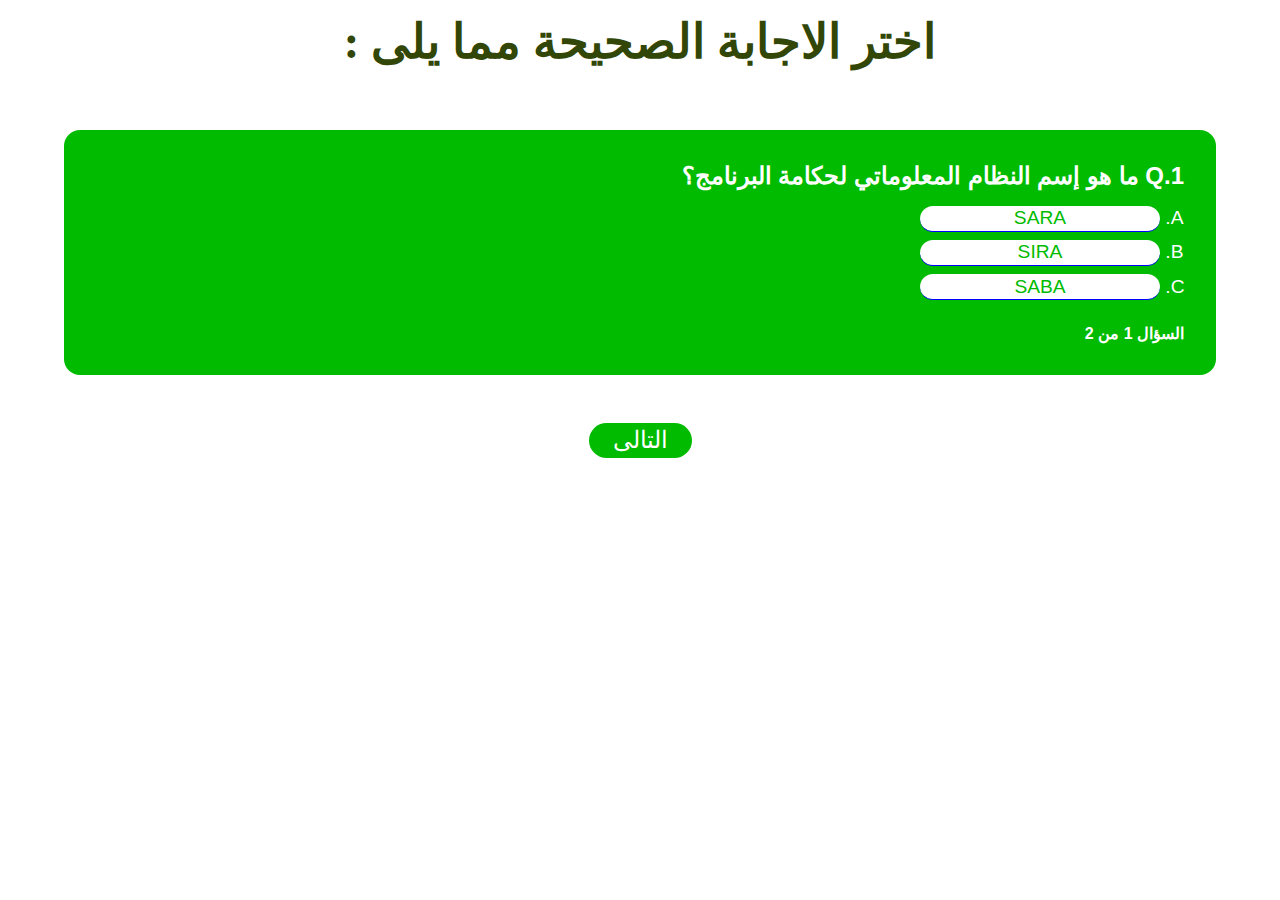
<file: html/quiz.html>
<!DOCTYPE html>
<html lang="ar" dir="rtl">
<head>
    <meta charset="UTF-8">
    <meta name="viewport" content="width=device-width, initial-scale=1.0">
    <title>Quiz Wuiz</title>

    <!-- css file link -->
    <link rel="stylesheet" href="../css/main.css">
</head>
<body>
    <h1 id="title">اختر الاجابة الصحيحة مما يلى :</h1>

    <!-- quiz-container -->
    <div id="quiz-container">
        <!-- question container -->
        <div class="questions">
            <h2 id="question"></h2>
            <ol type="A">
                <li class="option"><span id="option0" onclick="calcScore(this)"></span></li>
                <li class="option"><span id="option1" onclick="calcScore(this)"></span></li>
                <li class="option"><span id="option2" onclick="calcScore(this)"></span></li>
            </ol>
            <h4 id="stat"></h4>
        </div>

        <div class="buttons">
            <button type="button" class="next">التالى</button>
        </div>

    </div>

    <!-- scoreboard section -->
    <div id="scoreboard">
        <p class="final-text"> نود أن نشكرك على زيارتك ومشاركتك في المعرض الزراعي الدولي مكناس. 
            نتمنى أن تكون قد قضيت وقتًا ممتعًا في المنصة الرقمية لإدارة أنظمة المعلومات</p>
        <img src="../assets/images/logo.jpg" alt="">
        <h2 id="score-title">نتيجتك</h2>
        <h2 id="score"></h2>
        <button type="button" id="score-btn" onclick="backToQuiz()">ارسل الى واتساب</button>
        <!-- <button type="button" id="check-answer" onclick="checkAnswer()">افحص اجاباتك</button> -->
    </div>

    <!-- answers section -->
    <div id="answerBank">
        <h2>Answers :</h2>
        <ol type="1" id="answers">

        </ol>
        <button type="button" id="score-btn" onclick="backToQuiz()">Back to Quiz</button>
    </div>

    <!-- javascript file source -->
    <script src="../js/main.js"></script>
</body>
</html>
</file>
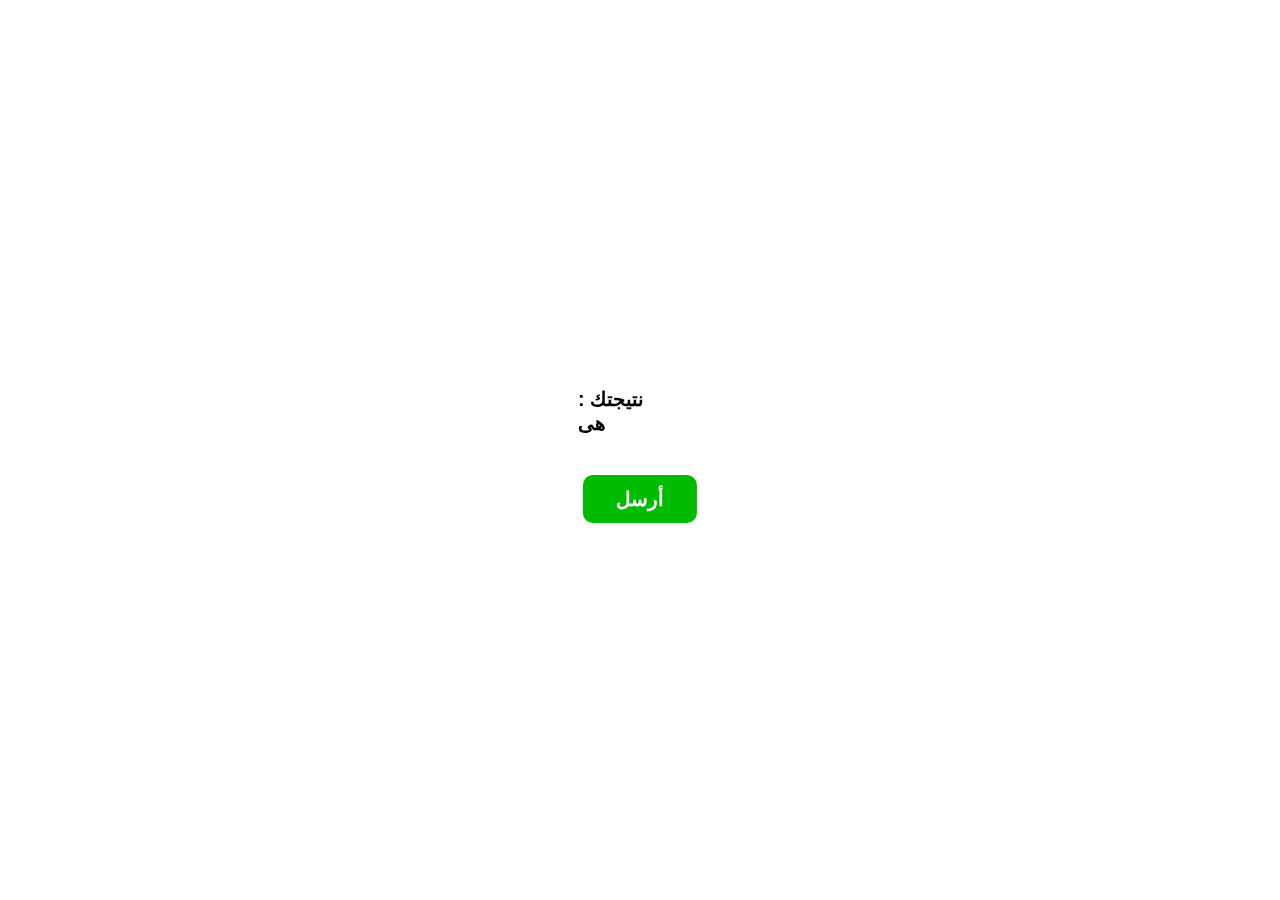
<file: html/result.html>
<!DOCTYPE html lang="ar" dir="rtl">
<html>
	<head>
		<title>Demo</title>
		<meta charset="utf-8">
		<meta http-equiv="X-UA-Compatible" content="IE=edge,chrome=1">
	    <meta name="description" content="Demo project">
		<meta name="viewport" content="width=device-width, initial-scale=1">
		<link rel="stylesheet" href="../css/main.css">
	</head>
	<body>
		<div class="result">
			<div class="score">
				: نتيجتك هى  <span class="score-value"></span>
		</div>
		<div class="send">
			<button>أرسل</button>
		</div>
	</div>
	<div class="bounse">
		dasd
	</div>
</div>
		<script type="text/javascript" src="../js/result.js"></script>
	</body>
</html>
</file>
<file: css/main.css>
header, .start-btn-container a, .test .confirm {
  display: flex;
  justify-content: center;
  align-items: center;
}

* {
  margin: 0;
  padding: 0;
  scroll-behavior: smooth;
  font-family: sans-serif;
}

body {
  background: #ddd;
}

header {
  background: white;
  padding: 15px;
  margin-bottom: 20px;
}
.logo-container{
  display: flex;
  justify-content: space-between;
  width: 80%;
}
header img {
  width: 100px;
  height: 100px;
  object-fit: contain;
  border-radius: 50%;
}

.video {
  width: 80%;
  margin: 10px auto;
  background: white;
  padding: 20px;
  height: 60vh;
  margin-bottom: 0;
}
.video video {
  width: 100%;
  margin-top:50px ;
  height: 60%;
  display: block;
  margin-bottom: 0;
}

.start-btn-container {
  background: white;
  padding: 10px;
}
.start-btn-container a {
  text-decoration: none;
  color: white;
  background: #ddd;
  width: 85%;
  margin: 0 auto;
  font-size: 20px;
  text-transform: uppercase;
  font-weight: bold;
  transition: 0.3s;
  border-radius: 10px;
  padding: 10px;
  border: 2px solid #ddd;
}
.start-btn-container a:hover {
  background: transparent;
  color: #ddd;
}

.test {
  margin: 10px;
  background: white;
  display: flex;
  flex-direction: column;
  align-items: center;
  padding: 10px;
}
.test .quiz-type h2 {
  font-size: 30px;
  font-weight: bold;
  color: #777;
}
.test .questions {
  width: 90%;
}
.test .questions > div {
  background: #ddd;
  padding: 10px;
  margin: 10px;
  font-size: 20px;
}
.test .questions > div .exercise {
  font-weight: bold;
}
.test .questions > div ul {
  list-style: none;
  display: flex;
  flex-direction: column;
  justify-content: center;
  margin: 10px;
}
.test .questions > div ul li {
  background: white;
  padding: 10px;
  display: flex;
  align-items: center;
  margin: 10px 0;
}
.test .questions > div ul li input {
  -webkit-appearance: none;
  position: relative;
  width: 20px;
  height: 20px;
  border: 2px solid #777;
  margin-right: 10px;
}
.test .questions > div ul li input::before {
  content: '';
  position: absolute;
  top: 50%;
  left: 50%;
  transform: translate(-50%, -50%);
  background: transparent;
  width: 65%;
  height: 65%;
  transition: 0.3s;
}
.test .questions > div ul li input:not(:checked):hover::before {
  background: #777;
  opacity: 0.4;
}
.test .questions > div ul li input:checked::before {
  background: #777;
}
.test .confirm {
  width: 50%;
  margin: 10px auto;
  background: #0b0;
  padding: 10px;
  border-radius: 10px;
  font-size: 20px;
  color: #fff;
  cursor: pointer;
  border: 2px solid #0b0;
  transition: 0.3s;
  font-weight: bold;
}
.test .confirm:hover {
  background: transparent;
  color: #0b0;
}

.result {
  /* display: none; */
  position: fixed;
  top: 50%;
  left: 50%;
  transform: translate(-50%,-50%);
  font-size: 50px;

}
.score {
  display: flex;
  justify-content: center;
  align-items: center;
  padding: 20px;
  width: 90%;
  margin: 10px auto;
  font-size: 20px;
  font-weight: bold;
}
.score span {
  color: #777;
  text-align: center;
  display: inline-block;
  margin: 0 10px;
}

form {
  display: flex;
  flex-direction: column;
  align-items: center;
  background: #fff;
  padding: 20px;
  margin: 10px 0;
}
form label {
  font-size: 20px;
  font-weight: bold;
  color: #777;
}
form input {
  width: 80%;
  font-size: 20px;
  font-weight: bold;
  letter-spacing: 2px;
  color: #777;
  border: 2px solid #777;
  padding: 10px;
  margin: 10px 0;
}

.send {
  padding: 10px;
  margin: 10px;
  display: flex;
  justify-content: center;
  align-items: center;
}
.send button {
  display: flex;
  justify-content: center;
  align-items: center;
  width: 80%;
  font-size: 20px;
  border: 2px solid #0b0;
  background: #0b0;
  color: white;
  font-weight: bold;
  padding: 10px;
  transition: 0.3s;
  border-radius: 10px;
  cursor: pointer;
}
.send button:hover {
  background: transparent;
  color: #0b0;
}

.restart {
  display: flex;
  justify-content: center;
  align-items: center;
  background: #fff;
  padding: 10px;
  margin: 20px;
}
.restart a {
  display: flex;
  justify-content: center;
  align-items: center;
  width: 50%;
  font-size: 20px;
  border: 2px solid #0b0;
  background: #0b0;
  color: white;
  font-weight: bold;
  padding: 10px;
  transition: 0.3s;
  border-radius: 10px;
  text-decoration: none;
}
.restart a:hover {
  background: transparent;
  color: #0b0;
}

.bounse {
  display: none;
}
/*# sourceMappingURL=main.css.map */


.start-btn{
  border-radius: 20px;
  padding: 15px;
  display: block;
  margin: auto;
  background-color: #0b0;;
  width: 100%;
  color: #fff;
  border: none;
  outline: none;
  cursor: pointer;
}
.form{
  position: fixed;
  height: 100vh;
  width: 100vw;
  top: -5%;
  left: 0%;
  z-index: 10;
  background-color: rgba(0, 0, 0, 0.616);
  color: #fff;
  display: none;
}
.form-container{
  background-color: rgba(255, 220, 220, 0.4);
  min-height: 80%;
  -webkit-backdrop-filter: blur(15px);
  backdrop-filter:blur(15px);
  width: 30%;
  margin: auto;
  padding: 10px;
  border-radius: 15px;
  overflow: hidden;
  position: relative;
  /* padding-top: 50px; */
}
.form-container h3{
  text-align: center;
  margin-top: 10px;
}
 .form-container input{
  font-size: 15px;
  font-weight: normal;
  width: 80%;
  height: 40px;
  display: block;
  margin: auto;
  margin-top: 10px;
  border: none;
  outline: none;
  border-radius: 20px;
  padding: 20px;
  text-align: right;
}
.form-container button{
  border-radius: 20px;
  padding: 10px;
  display: block;
  margin: auto;
  margin-top: 20px;
  background-color: #0b0;
  color: #fff;
  border: none;
  outline: none;
  cursor: pointer;
}
.form-container button:hover ,.start-btn:hover ,.close:hover{
  opacity: 0.8;
}
.counter{
  font-size: 150px;
  text-align: center;
  margin-top: 40px;
  display: none;
}
.close{
  position: absolute;
  top: 17%;
  left: 35.5%;
  color: #fff;
  border-radius: 50%;
  background-color: #E91E63;
  padding: 1px 6px;
  width: 30px;
  height: 30px;
  font-size: 30px;
  text-align: center;
  padding-bottom: 7px;
  z-index: 1000;
  cursor: pointer;
  transition: all 0.2s;
}
.overlay{
  position: absolute;
  width: 100%;
  height: 150vh;
  top: 0%;
  left: 0%;
  background-color: #fff;
  display: none;
  z-index: 99;
}
*{
  margin: 0;
  padding: 0;
  box-sizing: border-box;
}
body{
  font-family: sans-serif;
  background: #fff;
  background-size: cover;
  background-position: center;
  background-repeat: no-repeat;
  height: 100vh;
}
img{
  width: 5.5rem;
  height: 5.2rem;
  border-radius: 50%;
}
.img{
  position: fixed;
}
#title{
  text-align: center;
  padding: 0.8rem 0;
  font-size: 3rem;
  color: rgb(49,70,7);
  background: #fff;
  font-family: Georgia, 'Times New Roman', Times, serif;
}
.questions{
  margin: 3rem auto;
  width: 90vw;
  padding: 2rem;
  background: #0b0;
  color: #fff;
  cursor: default;
  border-radius: 1rem;
}
#question{
  margin-bottom: 1rem;
}
.option{
  margin-bottom: 0.5rem;
  font-size: 1.2rem;
  border-bottom: solid 0.1rem blue;
  width: 15rem;
  text-align: center;
  background: #fff;
  border-radius: 1rem;
  cursor: pointer;
  color: #fff;
}
.option:hover{
  opacity: 0.8;
}
ol{
  position: relative;
  padding: 0 1.5rem;
}
span{
  display: block;
  padding: 0.1rem 0.7rem;
  border-radius: 1rem;
  color: #0b0;
}
#answer{
  margin-top: 2.5rem;
}
#stat{
  margin-top: 1.5rem;
  color: #fff;
}
.buttons{
  text-align: center;
}
button{
  padding: 0.2rem 1.5rem;
  border: none;
  outline: none;
  font-size: 1.5rem;
  border-radius: 1.5rem;
  color: #fff;
  background: #0b0;
  cursor: pointer;
}
button:active{
  background: lavender;
}
#scoreboard,#answerBank{
  width: 40rem;
  background: rgba(230,230,250,0.77);
  padding: 2rem;
  text-align: center;
  margin: auto;
  position: relative;
  top: 5rem;
  display: none;
}
#score-title{
  margin: 1rem 0;
}
#score-btn,#check-answer{
  margin-top: 1rem;
}
#score{
  font-size: 2.5rem;
}
#answerBank li{
  text-align: left;
  margin-bottom: 0.2rem;
  font-size: larger;
}
#answers{
  margin-top: 1rem;
}

#webCam{
  width: 200px;
  height: 200px;
  position: absolute;
  left: 2%;
  bottom: 40%;
  z-index: 1000;
}
#canvas{
  z-index: 1000;
  position: absolute;
  left: 2%;
  top: 60%;
}
.anchor{
  padding: 10px;
  background-color: #0b0;
  color: #fff;
  text-decoration: none;
  opacity: 0;
}
#go-quiz{
  display: none;
}
.final-text{
  color: #000;
  margin: 15px;
  font-size: 25px;
}
</file>
